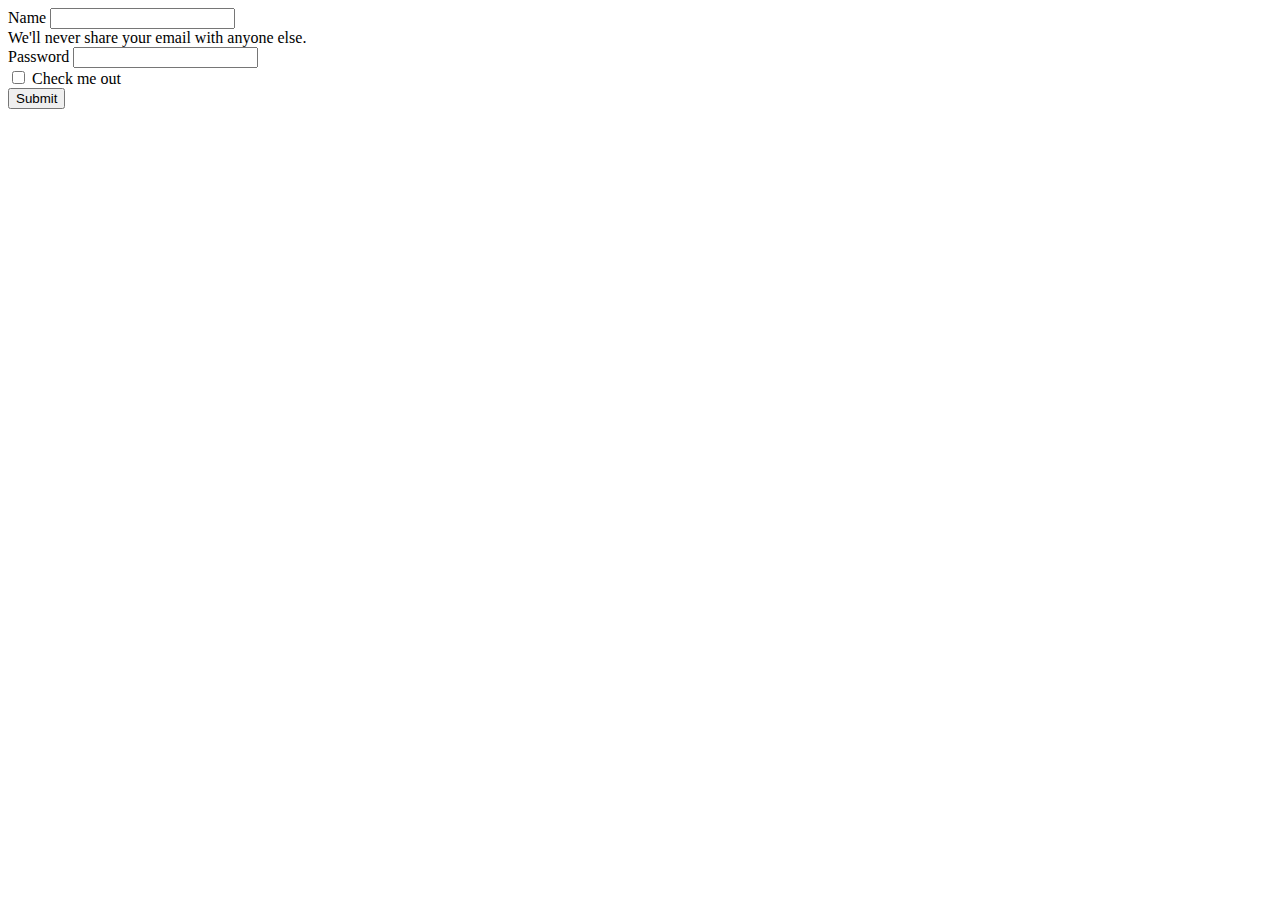
<file: frontend/create.html>
<!DOCTYPE html>
<html lang="en">

<head>
    <meta charset="utf-8">
    <meta name="viewport" content="width=device-width, initial-scale=1">
    <link href="https://cdn.jsdelivr.net/npm/bootstrap@5.3.0/dist/css/bootstrap.min.css" rel="stylesheet" integrity="sha384-9ndCyUaIbzAi2FUVXJi0CjmCapSmO7SnpJef0486qhLnuZ2cdeRhO02iuK6FUUVM" crossorigin="anonymous">
    <link rel="stylesheet" type="text/css" href="//fonts.googleapis.com/css?family=Open+Sans" />
    <title>dweb of community</title>
</head>

<style>
    .logo {
        font-family: "Open Sans";
        font-weight: 700;
    }
</style>

<body>
    <div class="container mt-5 p-4 rounded-4 shadow-lg">
        <form>
            <div class="mb-3">
              <label for="exampleInputEmail1" class="form-label">Name</label>
              <input type="email" class="form-control" id="exampleInputEmail1" aria-describedby="emailHelp">
              <div id="emailHelp" class="form-text">We'll never share your email with anyone else.</div>
            </div>
            <div class="mb-3">
              <label for="exampleInputPassword1" class="form-label">Password</label>
              <input type="password" class="form-control" id="exampleInputPassword1">
            </div>
            <div class="mb-3 form-check">
              <input type="checkbox" class="form-check-input" id="exampleCheck1">
              <label class="form-check-label" for="exampleCheck1">Check me out</label>
            </div>
            <button type="submit" class="btn btn-primary">Submit</button>
          </form>
    </div>
    
    

    <script src="https://cdn.jsdelivr.net/npm/bootstrap@5.3.0/dist/js/bootstrap.bundle.min.js" integrity="sha384-geWF76RCwLtnZ8qwWowPQNguL3RmwHVBC9FhGdlKrxdiJJigb/j/68SIy3Te4Bkz" crossorigin="anonymous"></script>
</body>
</html>
</file>
